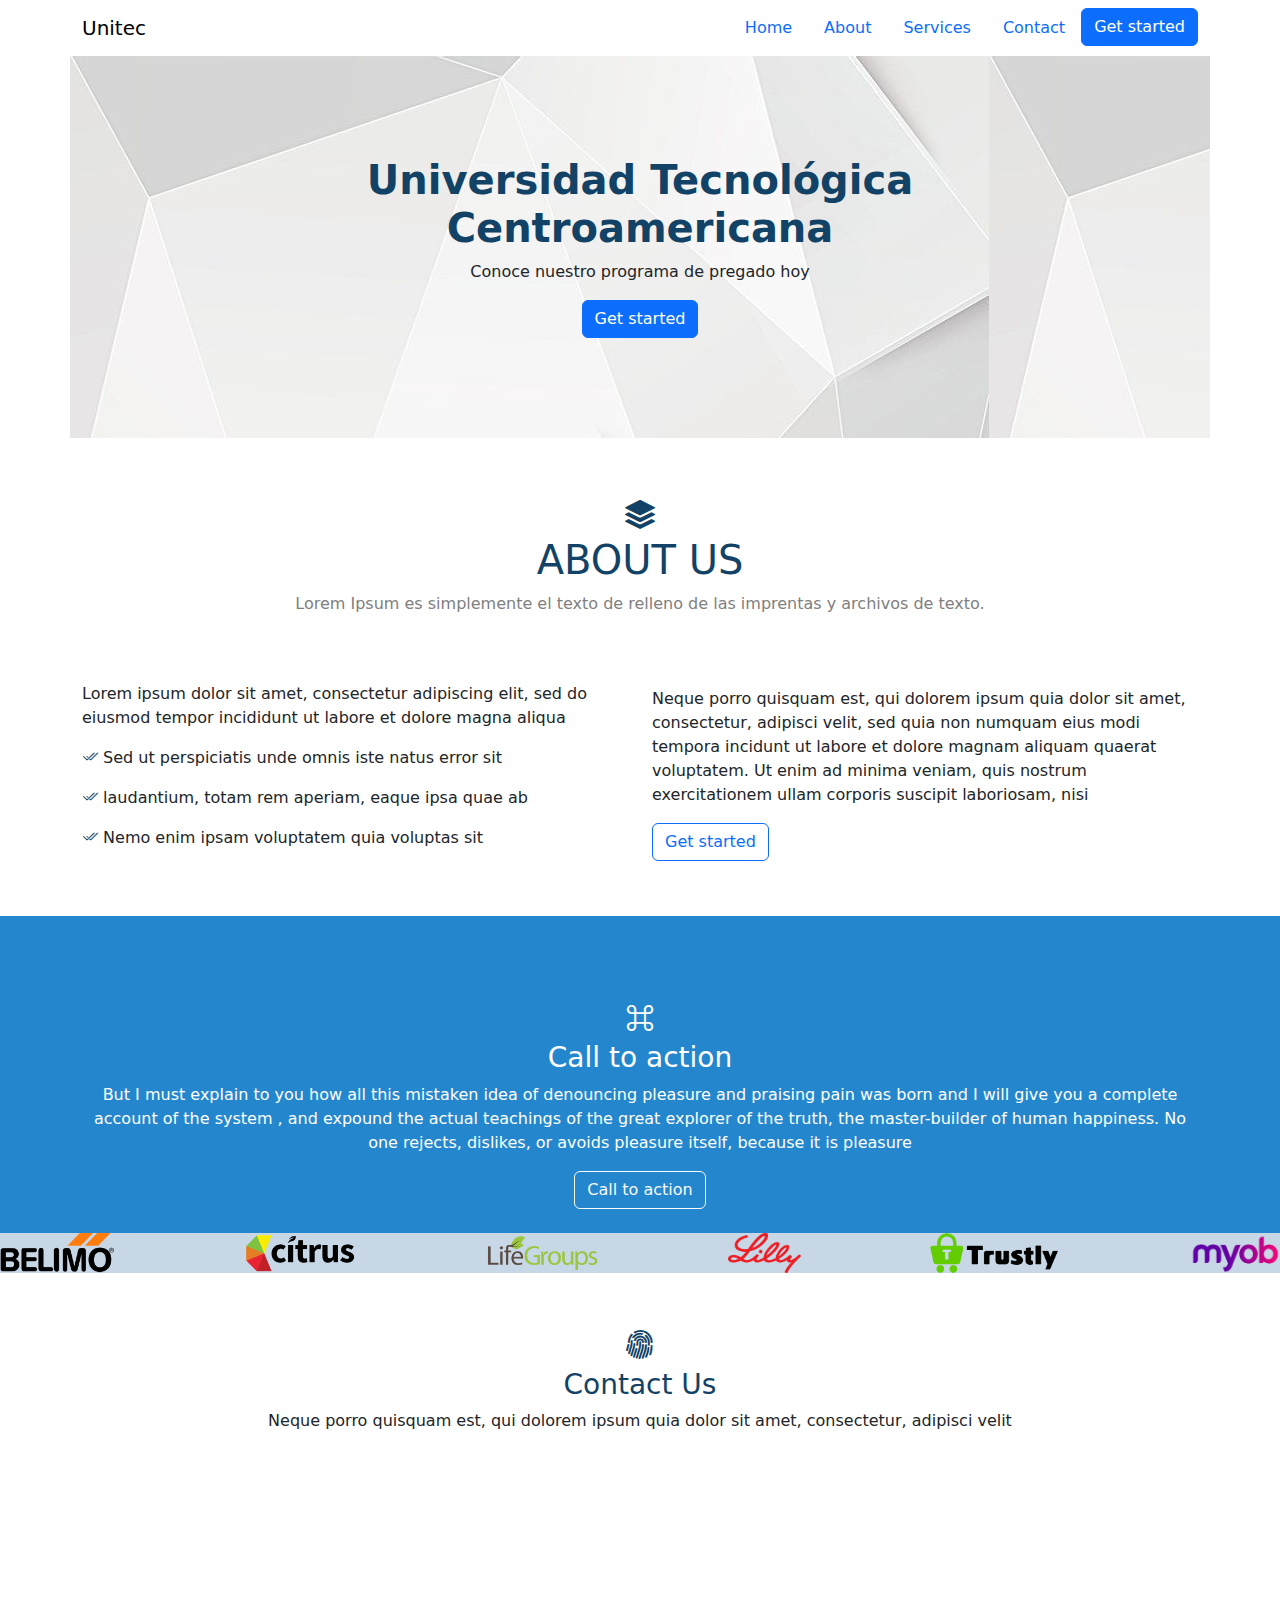
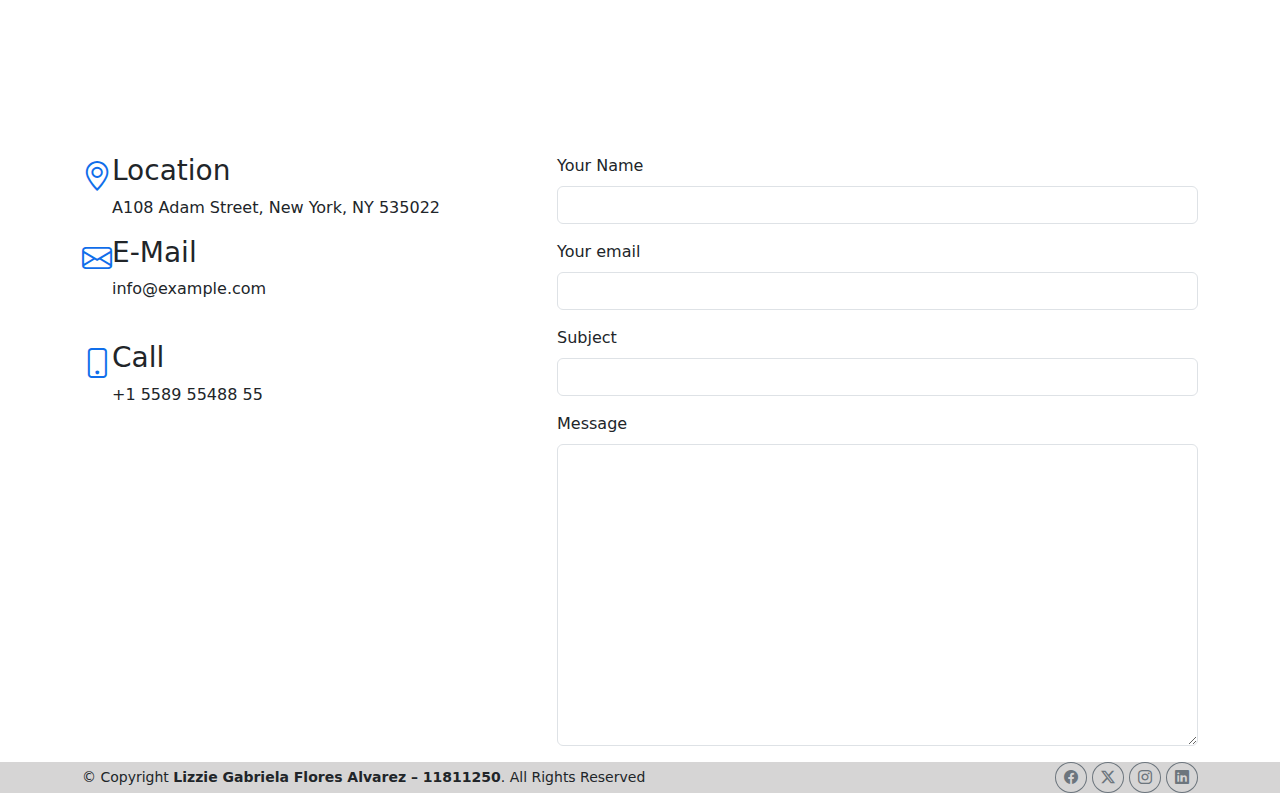
<file: index.html>
<!doctype html>
<html lang="es">

<head>
  <meta charset="utf-8">
  <meta name="viewport" content="width=device-width, initial-scale=1">
  <title>Lizzie Flores-11811250 </title>

  <link rel="stylesheet" href="css/miestilo.css" type="text/css">
  <link rel="stylesheet" href="css/bootstrap.css" type="text/css">

  <link rel="stylesheet" href="https://cdn.jsdelivr.net/npm/bootstrap-icons@1.11.3/font/bootstrap-icons.min.css">

</head>

<body>
  <header>
    <section id="menu" class="titulos">
      <nav class="navbar">
        <div class="container">
          <a class="navbar-brand textomediano" href="#">Unitec</a>

          <ul class="nav">
            <li class="nav-item">
              <a class="nav-link active" aria-current="page" href="index.html">Home</a>
            </li>
            <li class="nav-item">
              <a class="nav-link" href="about.html">About</a>
            </li>
            <li class="nav-item">
              <a class="nav-link" href="services.html">Services</a>
            </li>
            <li class="nav-item">
              <a class="nav-link" href="contact.html">Contact</a>

            </li>
            <li class="nav-item">
              <button class="btn btn-primary">Get started</button>
            </li>
          </ul>

        </div>
      </nav>
    </section>
  </header>
  <main>
    <section id="hero">
      <div class="container hero">
        <h1 class="titulos text-center padding" style="font-weight: bold;">Universidad Tecnológica <br>
          Centroamericana
        </h1>
        <p class="text-center">Conoce nuestro programa de pregado hoy</p>
        <div class="text-center">
          <button class="btn btn-primary">Get started</button>
        </div>
      </div>
    </section>

    <h1 class="titulos text-center padding"><i class="bi bi-stack icono_grande"></i><br> ABOUT US</h1>
    <p class="text-center color_gris">Lorem Ipsum es simplemente el texto de relleno de las imprentas y archivos de
      texto.</p>

    <section class="padding3">
      <div class="container text-center">
        <div class="row align-items-center">
          <div class="col">
            <p class="text-start">Lorem ipsum dolor sit amet, consectetur adipiscing elit, sed do eiusmod tempor
              incididunt
              ut labore et dolore magna aliqua <br>
            </p>

            <p class=" text-start"><i class="bi bi-check2-all titulos"></i> Sed ut perspiciatis unde omnis iste natus
              error sit
            </p>
            <p class="text-start"><i class="bi bi-check2-all titulos"></i> laudantium, totam rem aperiam, eaque ipsa
              quae ab </p>
            <p class="text-start"><i class="bi bi-check2-all titulos"></i> Nemo enim ipsam voluptatem quia voluptas sit
            </p>

          </div>
          <div class="col">
            <p class="text-start">Neque porro quisquam est, qui dolorem ipsum quia dolor sit amet, consectetur, adipisci
              velit, sed quia non numquam eius modi tempora incidunt ut labore et dolore magnam aliquam quaerat
              voluptatem. Ut enim ad minima veniam, quis nostrum exercitationem ullam corporis suscipit laboriosam, nisi
            </p>
            <div class="text-start">
              <button class="btn btn-outline-primary">Get started</button>
            </div>
          </div>
        </div>
      </div>
    </section>

    <section class="background_color">
      <div id="hero_2">
        <div class="container">
          <i class="bi bi-command icono_grande"></i>
          <h3>Call to action</h3>
          <p>But I must explain to you how all this mistaken idea of denouncing pleasure and praising pain was born and
            I will give you a complete account of the system , and expound the actual teachings of the great explorer of
            the truth, the master-builder of human happiness. No one rejects, dislikes, or avoids pleasure itself,
            because it is pleasure</p>
          <button type="button" class="btn btn-outline-light">Call to action</button>
          <br>
          <br>
        </div>
      </div>
    </section>

    <section>
   
        <div class="marcas d-flex justify-content-between ">
          <img src="img/belimo.png" alt="">
          <img src="img/citrus.png" alt="">
          <img src="img/lifegroups.png" alt="">
          <img src="img/lilly.png" alt="">
          <img src="img/trustly.png" alt="">
          <img src="img/myob.png" alt="">
        </div>

      </div>
    </section>

    <section class="padding">
      <div class="container">
        <div class="text-center">
          <div class="titulos "><i class="bi bi-fingerprint icono_grande"></i>
            <h3>Contact Us</h3> </div>
            <p>Neque porro quisquam est, qui dolorem ipsum quia dolor sit amet, consectetur, adipisci velit</p>

          </div>
          <br>
          <iframe
            src="https://www.google.com/maps/embed?pb=!1m18!1m12!1m3!1d3870.492213044291!2d-87.17412449999999!3d14.0480869!2m3!1f0!2f0!3f0!3m2!1i1024!2i768!4f13.1!3m3!1m2!1s0x8f6fbcfacdb96c17%3A0x94999a679eabaa4f!2sUniversidad%20Tecnol%C3%B3gica%20Centroamericana!5e0!3m2!1ses!2shn!4v1757374059298!5m2!1ses!2shn"
            width="100%" height="250" style="border:0;" allowfullscreen="" loading="lazy"
            referrerpolicy="no-referrer-when-downgrade"></iframe>
            <br>
            <br>
            <div class="row">
        <div class="col-5">
          <div class="d-flex justify-content-start">
              <div>
                <i class="bi bi-geo-alt azulito icono_grande"></i>
              </div>
              <div>
                <h3>Location</h3>
                <p>A108 Adam Street, New York, NY 535022</p>
              </div>
            </div>
            <div class="d-flex justify-content-start">
              <div>
                <i class="bi bi-envelope azulito icono_grande"></i>
              </div>
              <div>
                <h3>E-Mail</h3>
                <p>info@example.com</p>
              </div>
            </div>
            <br>
             <div class="d-flex justify-content-start">
              <div>
                <i class="bi bi-phone azulito icono_grande"></i>
              </div>
              <div>
                <h3>Call</h3>
                <p>+1 5589 55488 55</p>
              </div>
            </div>
        </div>
        <div class="col-7">
          <div class="sombra caja margen_extremos_columna">
            <form action="">
              <div class="mb-3">
                <label for="exampleFormControlInput1" class="form-label">Your Name</label>
                <input type="text" class="form-control" id="exampleFormControlInput1">
              </div>
              <div class="mb-3">
                <label for="exampleFormControlInput1" class="form-label">Your email</label>
                <input type="text" class="form-control" id="exampleFormControlInput1">
              </div>
              <div class="mb-3">
                <label for="exampleFormControlInput1" class="form-label">Subject</label>
                <input type="text" class="form-control" id="exampleFormControlInput1">
              </div>
              <div class="mb-3">
                <label for="exampleFormControlTextarea1" class="form-label">Message</label>
                <textarea class="form-control" id="exampleFormControlTextarea1" rows="12"></textarea>
              </div>
            </form>
          </div>
        </div>
      </div>


    </section>
    

  </main>
  <footer>
    <div class="color_footer">
    <div class="container d-flex flex-column flex-lg-row align-items-center justify-content-between">
      <small>© Copyright <strong>Lizzie Gabriela Flores Alvarez – 11811250</strong>. All Rights Reserved</small>
      <div class="social justify-content-end">
        <a href="#" class="btn btn-sm btn-outline-secondary rounded-circle"><i class="bi bi-facebook"></i></a>
        <a href="#" class="btn btn-sm btn-outline-secondary rounded-circle"><i class="bi bi-twitter-x"></i></a>
        <a href="#" class="btn btn-sm btn-outline-secondary rounded-circle"><i class="bi bi-instagram"></i></a>
        <a href="#" class="btn btn-sm btn-outline-secondary rounded-circle"><i class="bi bi-linkedin"></i></a>
      </div>
    </div>
    </div>
  </footer>

  <script src="js/bootstrap.bundle.min.js" type="script"></script>
</body>

</html>
</file>
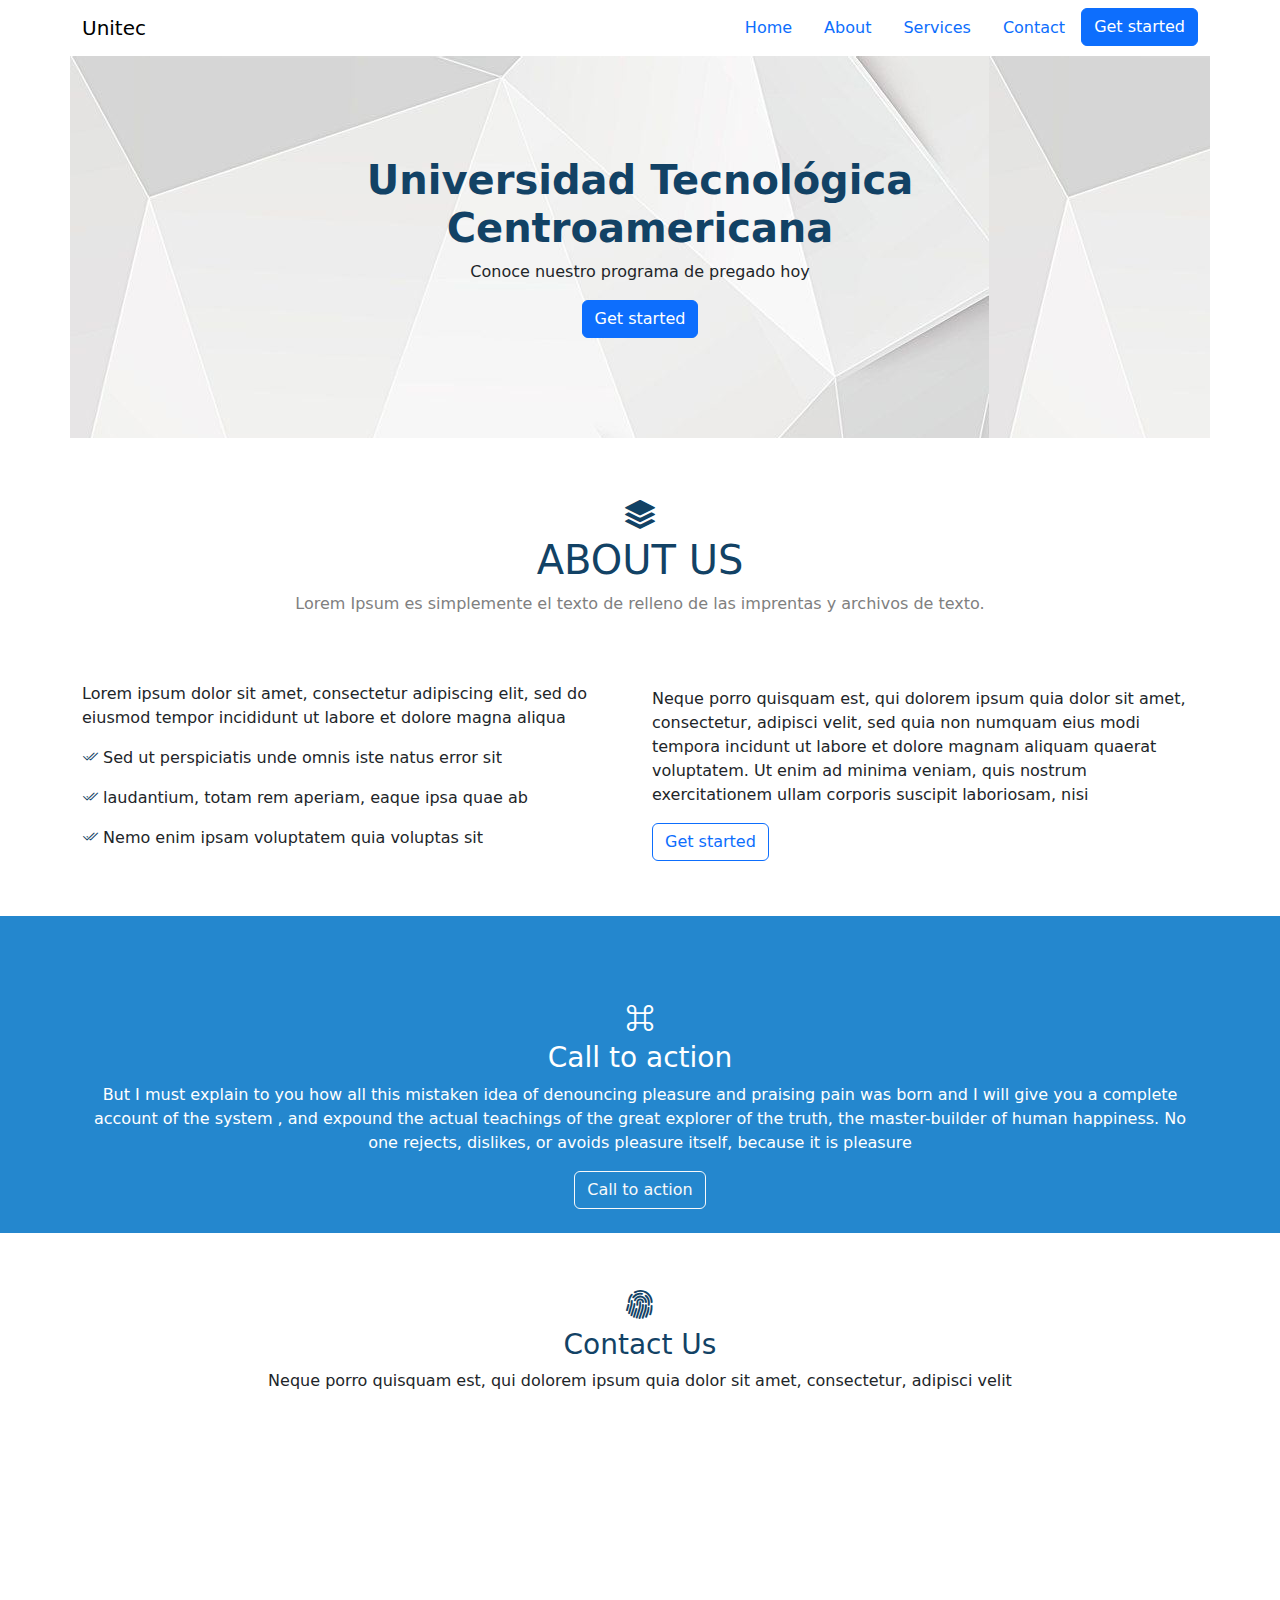
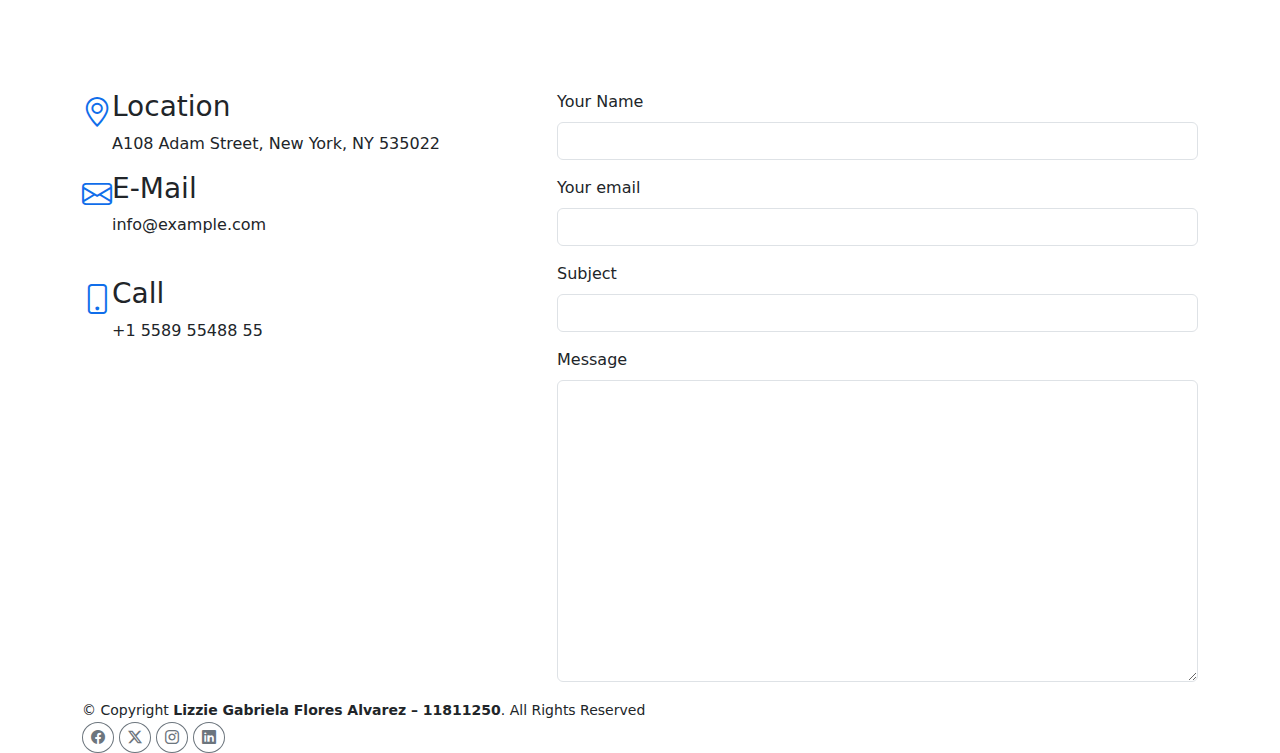
<file: prueba2/index.html>
<!doctype html>
<html lang="es">

<head>
  <meta charset="utf-8">
  <meta name="viewport" content="width=device-width, initial-scale=1">
  <title>Lizzie Flores-11811250 </title>

  <link rel="stylesheet" href="css/miestilo.css" type="text/css">
  <link rel="stylesheet" href="css/bootstrap.css" type="text/css">

  <link rel="stylesheet" href="https://cdn.jsdelivr.net/npm/bootstrap-icons@1.11.3/font/bootstrap-icons.min.css">

</head>

<body>
  <header>
    <section id="menu" class="titulos">
      <nav class="navbar">
        <div class="container">
          <a class="navbar-brand textomediano" href="#">Unitec</a>

          <ul class="nav">
            <li class="nav-item">
              <a class="nav-link active" aria-current="page" href="index.html">Home</a>
            </li>
            <li class="nav-item">
              <a class="nav-link" href="about.html">About</a>
            </li>
            <li class="nav-item">
              <a class="nav-link" href="services.html">Services</a>
            </li>
            <li class="nav-item">
              <a class="nav-link" href="contact.html">Contact</a>

            </li>
            <li class="nav-item">
              <button class="btn btn-primary">Get started</button>
            </li>
          </ul>

        </div>
      </nav>
    </section>
  </header>
  <main>
    <section id="hero">
      <div class="container hero">
        <h1 class="titulos text-center padding" style="font-weight: bold;">Universidad Tecnológica <br>
          Centroamericana
        </h1>
        <p class="text-center">Conoce nuestro programa de pregado hoy</p>
        <div class="text-center">
          <button class="btn btn-primary">Get started</button>
        </div>
      </div>
    </section>

    <h1 class="titulos text-center padding"><i class="bi bi-stack icono_grande"></i><br> ABOUT US</h1>
    <p class="text-center color_gris">Lorem Ipsum es simplemente el texto de relleno de las imprentas y archivos de
      texto.</p>

    <section class="padding3">
      <div class="container text-center">
        <div class="row align-items-center">
          <div class="col">
            <p class="text-start">Lorem ipsum dolor sit amet, consectetur adipiscing elit, sed do eiusmod tempor
              incididunt
              ut labore et dolore magna aliqua <br>
            </p>

            <p class=" text-start"><i class="bi bi-check2-all titulos"></i> Sed ut perspiciatis unde omnis iste natus
              error sit
            </p>
            <p class="text-start"><i class="bi bi-check2-all titulos"></i> laudantium, totam rem aperiam, eaque ipsa
              quae ab </p>
            <p class="text-start"><i class="bi bi-check2-all titulos"></i> Nemo enim ipsam voluptatem quia voluptas sit
            </p>

          </div>
          <div class="col">
            <p class="text-start">Neque porro quisquam est, qui dolorem ipsum quia dolor sit amet, consectetur, adipisci
              velit, sed quia non numquam eius modi tempora incidunt ut labore et dolore magnam aliquam quaerat
              voluptatem. Ut enim ad minima veniam, quis nostrum exercitationem ullam corporis suscipit laboriosam, nisi
            </p>
            <div class="text-start">
              <button class="btn btn-outline-primary">Get started</button>
            </div>
          </div>
        </div>
      </div>
    </section>

    <section class="background_color">
      <div id="hero_2">
        <div class="container">
          <i class="bi bi-command icono_grande"></i>
          <h3>Call to action</h3>
          <p>But I must explain to you how all this mistaken idea of denouncing pleasure and praising pain was born and
            I will give you a complete account of the system , and expound the actual teachings of the great explorer of
            the truth, the master-builder of human happiness. No one rejects, dislikes, or avoids pleasure itself,
            because it is pleasure</p>
          <button type="button" class="btn btn-outline-light">Call to action</button>
          <br>
          <br>
        </div>
      </div>
    </section>

    <section class="padding">
      <div class="container">
        <div class="text-center">
          <div class="titulos "><i class="bi bi-fingerprint icono_grande"></i>
            <h3>Contact Us</h3> </div>
            <p>Neque porro quisquam est, qui dolorem ipsum quia dolor sit amet, consectetur, adipisci velit</p>

          </div>
          <br>
          <iframe
            src="https://www.google.com/maps/embed?pb=!1m18!1m12!1m3!1d3870.492213044291!2d-87.17412449999999!3d14.0480869!2m3!1f0!2f0!3f0!3m2!1i1024!2i768!4f13.1!3m3!1m2!1s0x8f6fbcfacdb96c17%3A0x94999a679eabaa4f!2sUniversidad%20Tecnol%C3%B3gica%20Centroamericana!5e0!3m2!1ses!2shn!4v1757374059298!5m2!1ses!2shn"
            width="100%" height="250" style="border:0;" allowfullscreen="" loading="lazy"
            referrerpolicy="no-referrer-when-downgrade"></iframe>
            <br>
            <div class="row">
        <div class="col-5">
          <div class="d-flex justify-content-start">
              <div>
                <i class="bi bi-geo-alt azulito icono_grande"></i>
              </div>
              <div>
                <h3>Location</h3>
                <p>A108 Adam Street, New York, NY 535022</p>
              </div>
            </div>
            <div class="d-flex justify-content-start">
              <div>
                <i class="bi bi-envelope azulito icono_grande"></i>
              </div>
              <div>
                <h3>E-Mail</h3>
                <p>info@example.com</p>
              </div>
            </div>
            <br>
             <div class="d-flex justify-content-start">
              <div>
                <i class="bi bi-phone azulito icono_grande"></i>
              </div>
              <div>
                <h3>Call</h3>
                <p>+1 5589 55488 55</p>
              </div>
            </div>
        </div>
        <div class="col-7">
          <div class="sombra caja margen_extremos_columna">
            <form action="">
              <div class="mb-3">
                <label for="exampleFormControlInput1" class="form-label">Your Name</label>
                <input type="text" class="form-control" id="exampleFormControlInput1">
              </div>
              <div class="mb-3">
                <label for="exampleFormControlInput1" class="form-label">Your email</label>
                <input type="text" class="form-control" id="exampleFormControlInput1">
              </div>
              <div class="mb-3">
                <label for="exampleFormControlInput1" class="form-label">Subject</label>
                <input type="text" class="form-control" id="exampleFormControlInput1">
              </div>
              <div class="mb-3">
                <label for="exampleFormControlTextarea1" class="form-label">Message</label>
                <textarea class="form-control" id="exampleFormControlTextarea1" rows="12"></textarea>
              </div>
            </form>
          </div>
        </div>
      </div>


    </section>
    

  </main>
  <footer>
    <div class="container">
      <small>© Copyright <strong>Lizzie Gabriela Flores Alvarez – 11811250</strong>. All Rights Reserved</small>
      <div class="social justify-content-end">
        <a href="#" class="btn btn-sm btn-outline-secondary rounded-circle"><i class="bi bi-facebook"></i></a>
        <a href="#" class="btn btn-sm btn-outline-secondary rounded-circle"><i class="bi bi-twitter-x"></i></a>
        <a href="#" class="btn btn-sm btn-outline-secondary rounded-circle"><i class="bi bi-instagram"></i></a>
        <a href="#" class="btn btn-sm btn-outline-secondary rounded-circle"><i class="bi bi-linkedin"></i></a>
      </div>
    </div>
  </footer>

  <script src="js/bootstrap.bundle.min.js" type="script"></script>
</body>

</html>
</file>
<file: css/miestilo.css>
body{
    background-color: beige;
}


.titulos{
    color:#124265;
    text-align: center;
    
}

.background_color{
    background-color: #2487ce;
    
}

.hero{
    text-align: center;
    padding-bottom: 100px;
    padding-top: 50px;
    background-image: url(../img/fondo.jpg);
}

#hero_2{
    text-align: center;
    color: white;
    padding-top: 80px;
    padding-bottom: 80px;
}


.padding{
    padding-top: 50px;
}

.padding_section3{
     padding-top: 200px;
}


.padding3{
   padding-top: 50px;
   padding-bottom: 50px; 
}

span{
    color:white
}

.white{
    color:white
}

.color_gris{
    color: gray;
}

.social{
    text-align: left;
    color: #106eea;
    
}

.footer{
    padding-top: 50px;
    padding-bottom: 50px;

}

#hero_3{
    text-align: center;
    color: #124265;
    margin-top: 50px;
}

.iconos{
    text-size-adjust: 50px;
}

.azulito{
    color: #106eea;
}

.icono_grande{
font-size: 30px;
}

.marcas{
    background-color: rgb(200, 215, 230);
    height: 40px; 
    width: auto;
   }

   .color_footer{
    background-color: rgb(214, 213, 213);
   }
</file>
<file: prueba2/css/miestilo.css>
body{
    background-color: beige;
}


.titulos{
    color:#124265;
    text-align: center;
    
}

.background_color{
    background-color: #2487ce;
    
}

.hero{
    text-align: center;
    padding-bottom: 100px;
    padding-top: 50px;
    background-image: url(../img/fondo.jpg);
}

#hero_2{
    text-align: center;
    color: white;
    padding-top: 80px;
    padding-bottom: 80px;
}


.padding{
    padding-top: 50px;
}

.padding_section3{
     padding-top: 200px;
}


.padding3{
   padding-top: 50px;
   padding-bottom: 50px; 
}

span{
    color:white
}

.white{
    color:white
}

.color_gris{
    color: gray;
}

.social{
    text-align: left;
    color: #106eea;
    
}

.footer{
    d-flex flex-column
    flex-lg-row align-items-center justify-content-between
    padding-top: 50px;
    padding-bottom: 50px;

}

#hero_3{
    text-align: center;
    color: #124265;
    margin-top: 50px;
}

.iconos{
    text-size-adjust: 50px;
}

.azulito{
    color: #106eea;
}

.icono_grande{
font-size: 30px;
}
</file>
